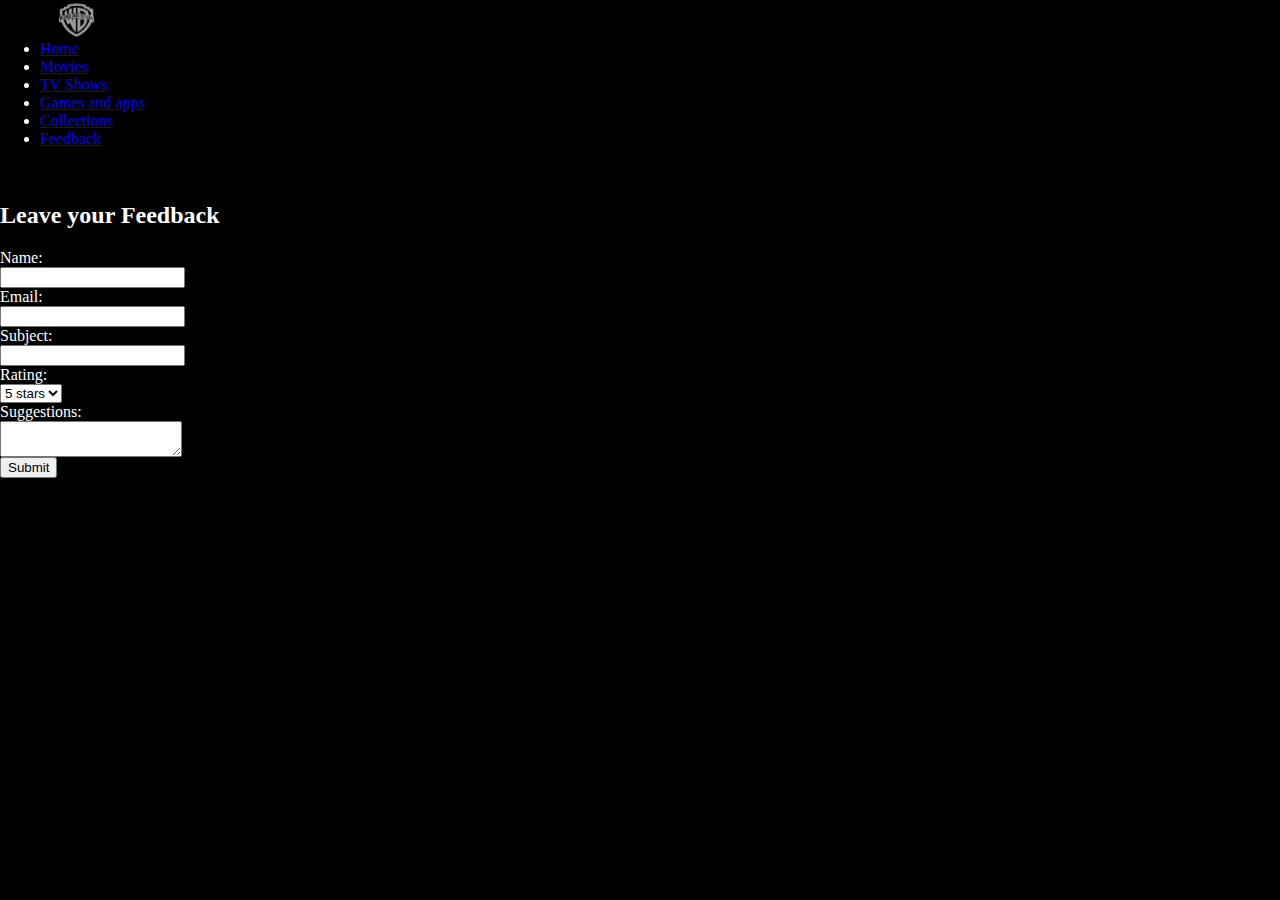
<file: feedback.html>
<html>
    <title>
        Feedback
    </title>
    <head>
        <link rel="stylesheet" href="style.css">
    </head>
    <nav id="Navigation">
        <ul>
            
        <img src="logo.png" alt="warner logo" height="40px" float="left" ></a>
			<li><a href="index.html">Home</a></li>
         <li><a href="movies.html">Movies</a></li>
         <li><a href="tvshows.html">TV Shows</a></li>
         <li><a href="games.html">Games and apps</a></li>
         <li><a href="collections.html">Collections</a></li>
         <li><a href="feedback.html">Feedback</a></li>
         
        </ul>
    </nav>
    <br>
    <body>
        
        <h2>Leave your Feedback</h2>

        <form action="submit-feedback.html" method="POST">
		
            <label for="name">Name:</label><br>
            <input type="text" id="name" name="name"><br>
    
            <label for="email">Email:</label><br>
            <input type="email" id="email" name="email"><br>
    
            <label for="subject">Subject:</label><br>
            <input type="text" id="subject" name="subject"><br>
    
            <label for="rating">Rating:</label><br>
            <select id="rating" name="rating">
                <option value="5">5 stars</option>
                <option value="4">4 stars</option>
                <option value="3">3 stars</option>
                <option value="2">2 stars</option>
                <option value="1">1 star</option>
            </select><br>
    
            <label for="suggestions">Suggestions:</label><br>
            <textarea id="suggestions" name="suggestions"></textarea><br>
    
            <a href="submitted.html"><input type="submit" value="Submit"></a>
    
        </form>
    </body>
</html>
</file>
<file: style.css>
body{

    
    margin: 0%;
    background-color: black;
    color: white;
    

}

svg{

    width: 25px;
    max-width: 90%;
    margin: auto;
    display: grid;
    grid-template-columns: 50px 1fr 50px;
    justify-content: center;
    align-items: center;
    position: relative;


}

header .logo{

    font-weight: bold;
}
</file>
